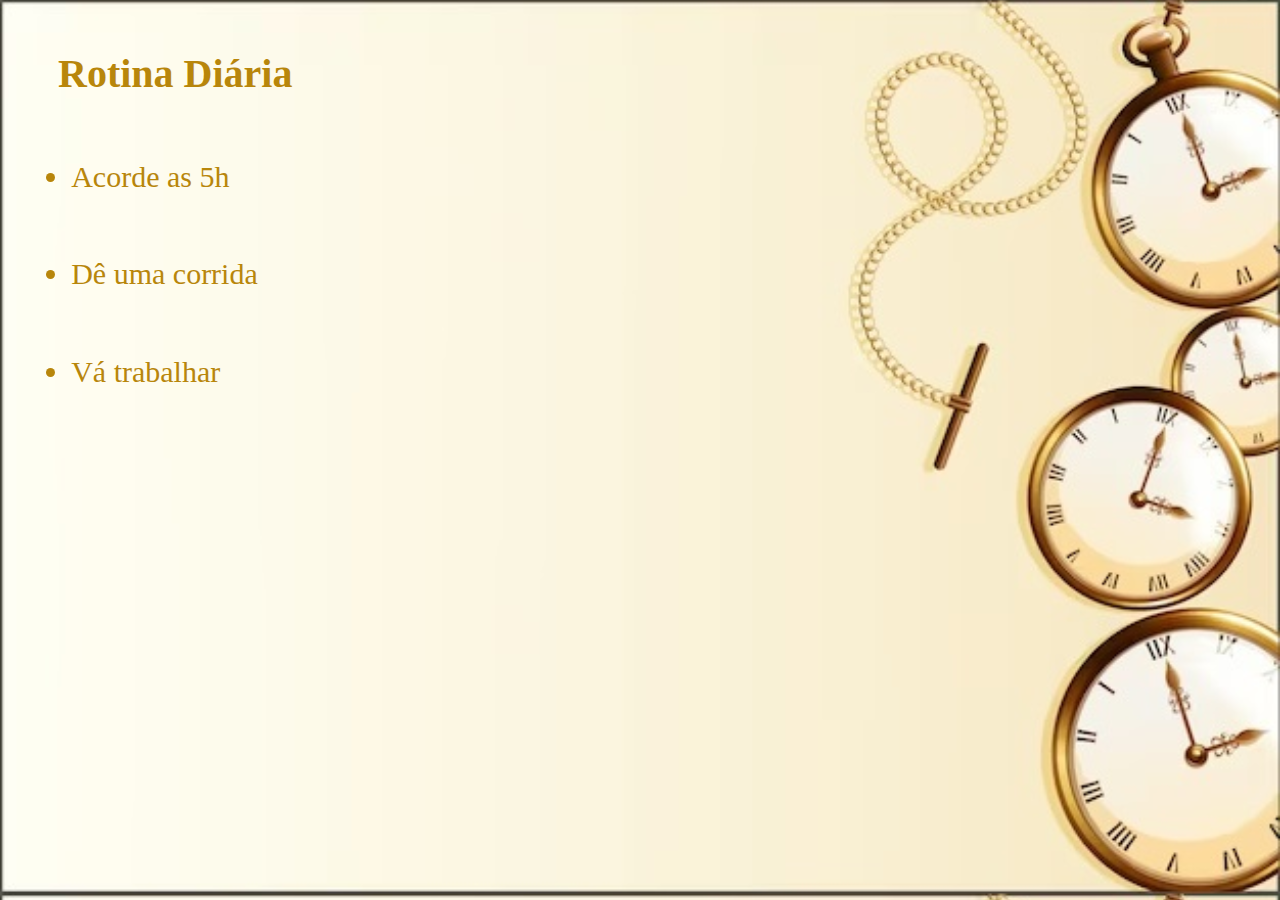
<file: HTML/Index.HTML>
<!DOCTYPE html>
<html lang="en">
<head>
    <meta charset="UTF-8">
    <meta name="viewport" content="width=device-width, initial-scale=1.0">
    <link rel="stylesheet" href="index.css">
    <title>Aula 02 - Professor Fabricio </title>
</head>
<body>
    <h1>Rotina Diária</h1>
    <li> Acorde as 5h</li>
    <p></p>
    <li> Dê uma corrida</li>
    <p></p>
    <li> Vá trabalhar</li>
    
</body>
</html>
</file>
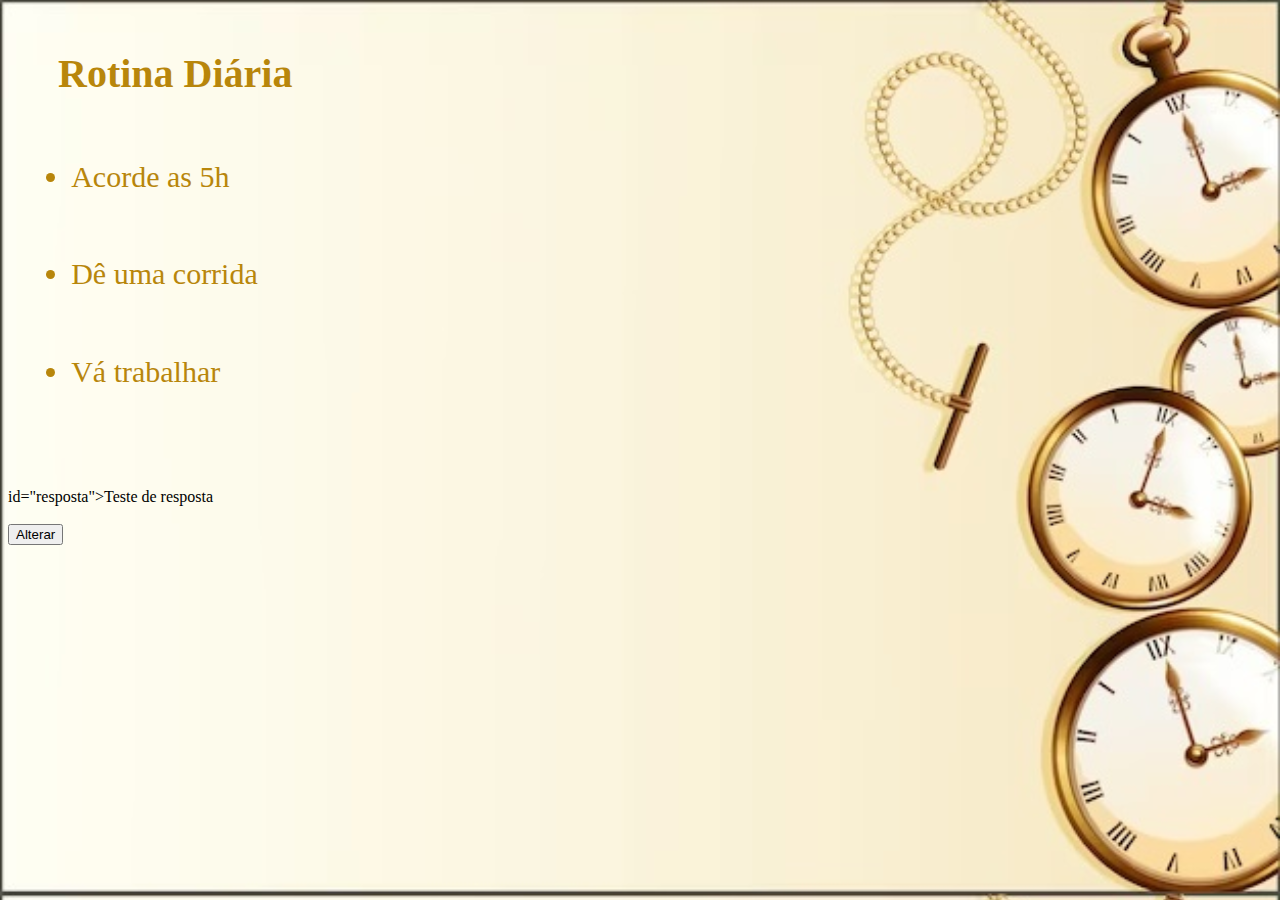
<file: HTML/Aula 02/Index.HTML>
<!DOCTYPE html>
<html lang="en">
<head>
    <script>scr = "main.js"</script>
    <meta charset="UTF-8">
    <meta name="viewport" content="width=device-width, initial-scale=1.0">
    <link rel="stylesheet" href="index.css">
    <title>Aula 02 - Professor Fabricio </title>
</head>
<body>
    <h1>Rotina Diária</h1>
    <p></p>
    <li> Acorde as 5h</li>
    <p></p>
    <li> Dê uma corrida</li>
    <p></p>
    <li> Vá trabalhar</li>
    <br>
    <br>
    <div> id="resposta">Teste de resposta</div>
    <br>
    <button id= "Alterar" onclick="textojava()">Alterar</button>
    <br>
    
</body>
</html>
</file>
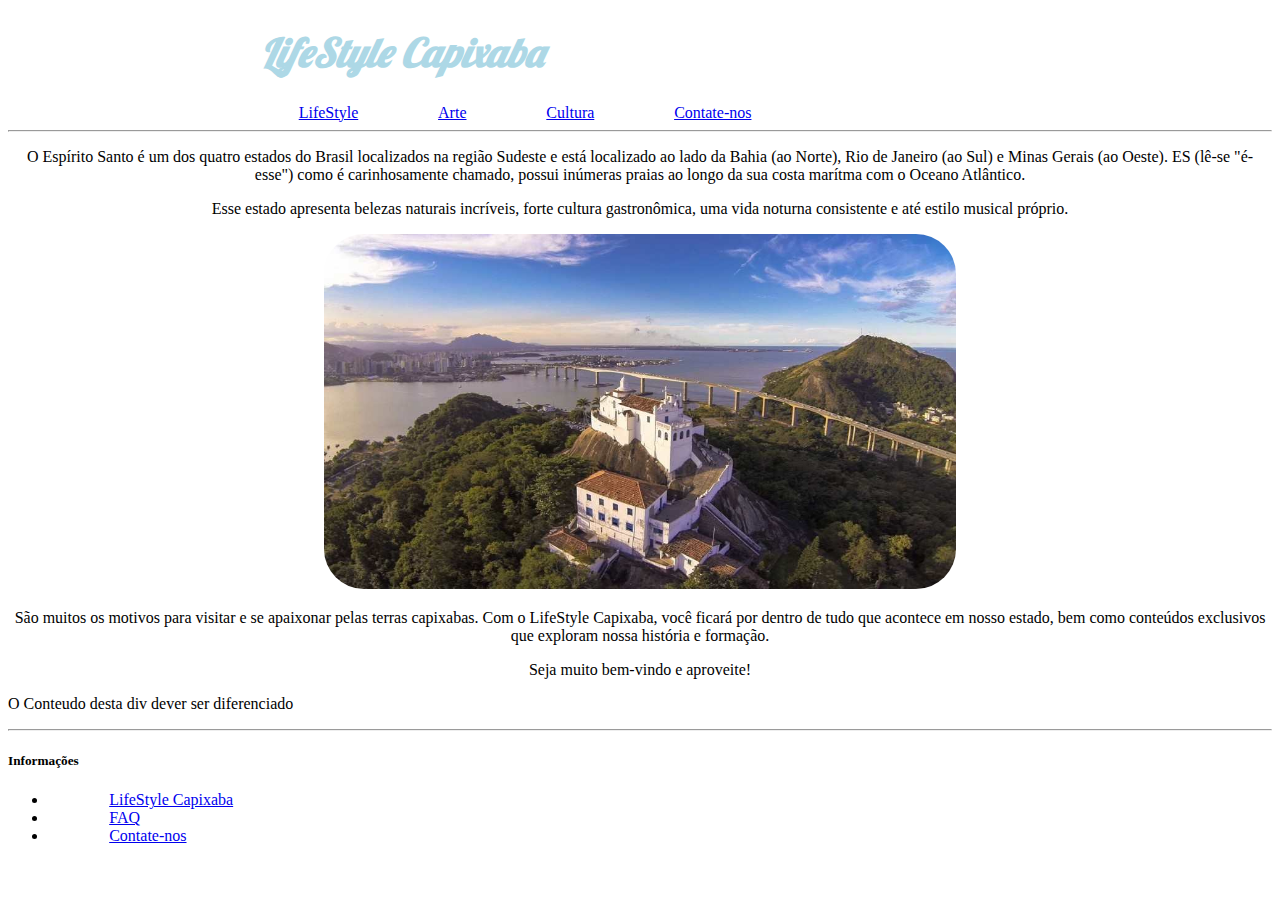
<file: HTML/Aula 03/index.html>
<!DOCTYPE html>
<html>
  <head>
    <meta charset="utf-8">

    <!--Link para Folha de Estilo CSS-->
    <link rel="stylesheet" href="index.css">
    <!--<link href="https://fonts.googleapis.com/css2?family=Lobster&display=swap" rel="stylesheet"> -->
    <link href="https://fonts.googleapis.com/css2?family=Lobster&display=swap" rel="stylesheet">
    <!--<link rel="stylesheet" href="https://fonts.googleapis.com/css?family=Lobster">-->
    <title>LifeStyle Capixaba</title>
  </head>

  <body>
    <header>
      <div class="header-conteiner">
        <div class="header-conteudo">
          <h1>LifeStyle <span class="capixaba">Capixaba</span></h1>
          <nav>
            <a href="./index.html">LifeStyle</a>
            <a href="#">Arte</a>
            <a href="#">Cultura</a>
            <a href="./index_contact.html">Contate-nos</a>
          </nav>
        </div>
      </div>
      <hr>
    </header>

    <main>
      <div class="main-conteiner">
        <div class="main-conteudo">
          <p> O Espírito Santo é um dos quatro estados do Brasil localizados na região Sudeste e está localizado ao lado da Bahia (ao Norte), Rio de Janeiro (ao Sul) e Minas Gerais (ao Oeste). ES (lê-se "é-esse") como é carinhosamente chamado, possui inúmeras praias ao longo da sua costa marítma com o Oceano Atlântico. </p>

          <p>Esse estado apresenta belezas naturais incríveis, forte cultura gastronômica, uma vida noturna consistente e até estilo musical próprio.</p>

          <img id="imagem-convento" src="convento_da_penha.jpg">

          <p>São muitos os motivos para visitar e se apaixonar pelas terras capixabas. Com o LifeStyle Capixaba, você ficará por dentro de tudo que acontece em nosso estado, bem como conteúdos exclusivos que exploram nossa história e formação.</p>

          <p>Seja muito bem-vindo e aproveite!</p>

        </div>

        <div>
          <p> O Conteudo desta div dever ser diferenciado</p>

        </div>
      </div>
      <hr>
    </main>

    <footer>
      <div class="footer-principal">
        <div class="footer-conteudo">
          <h5>Informações</h5>
          <ul>
            <li><a href="#">LifeStyle Capixaba</a></li>
            <li><a href="#">FAQ</a></li>
            <li><a href="#">Contate-nos</a></li>
          </ul>
        </div>
      </div>
    </footer>
  </body>
</html>
</file>
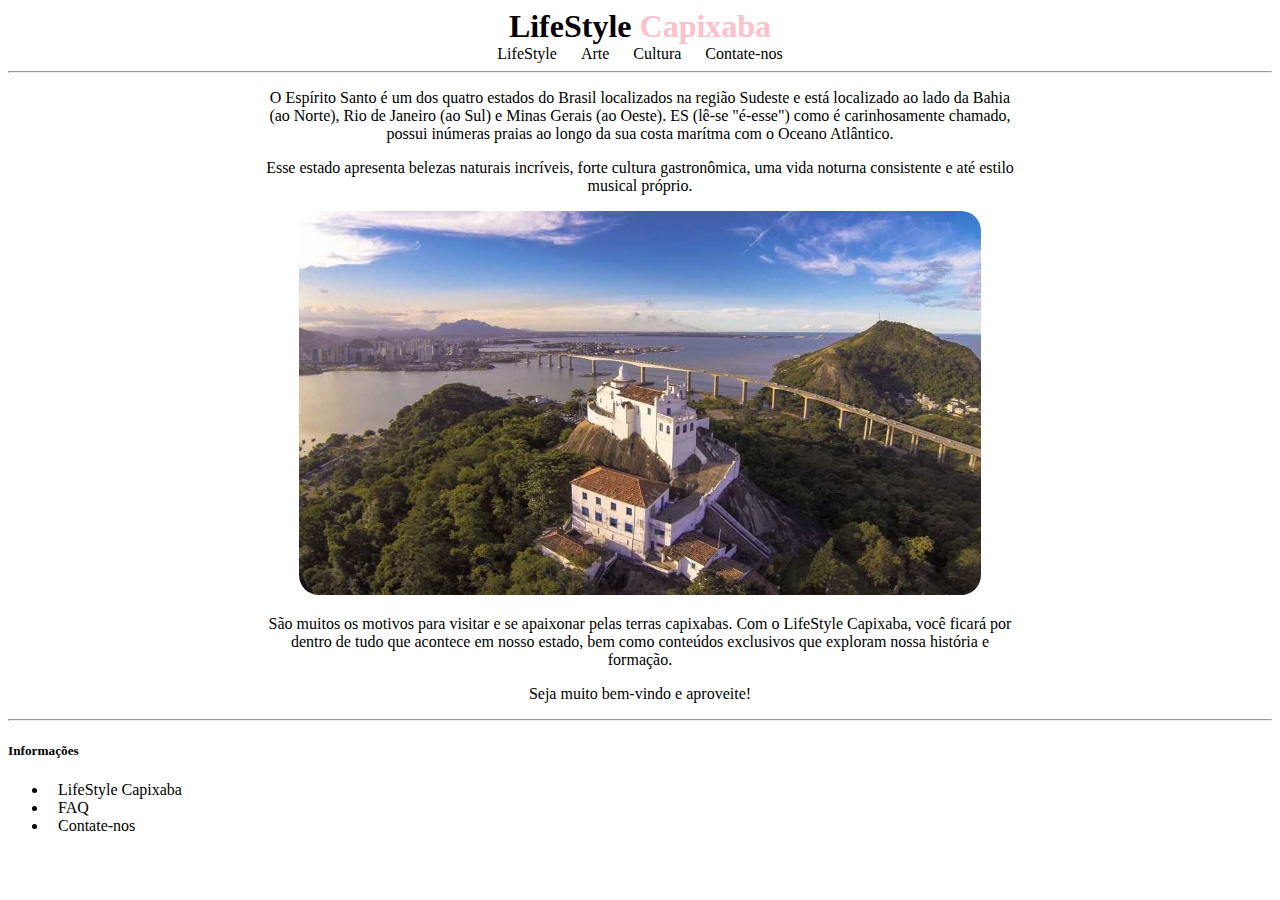
<file: HTML/PSW - Aula 4 e 5/index.html>
<!DOCTYPE html>
<html>
  <head>
    <meta charset="utf-8">

    <!--Link para Folha de Estilo CSS-->
    <link rel="stylesheet" href="index.css">
    <!-- -->
    <link rel="stylesheet" href="https://fonts.googleapis.com/css?family=Lobster">
    <title>LifeStyle Capixaba</title>
  </head>

  <body>
    <header>
      <div class="header-conteiner">
        <div class="header-conteudo">
          <h1>LifeStyle <span class="capixaba">Capixaba</span></h1>
          <nav>
            <a href="./index.html">LifeStyle</a>
            <a href="#">Arte</a>
            <a href="#">Cultura</a>
            <a href="./index_contact.html">Contate-nos</a>
          </nav>
        </div>
      </div>
      <hr>
    </header>

    <main>
      <div class="main-conteiner">
        <div class="main-conteudo">
          <p> O Espírito Santo é um dos quatro estados do Brasil localizados na região Sudeste e está localizado ao lado da Bahia (ao Norte), Rio de Janeiro (ao Sul) e Minas Gerais (ao Oeste). ES (lê-se "é-esse") como é carinhosamente chamado, possui inúmeras praias ao longo da sua costa marítma com o Oceano Atlântico. </p>

          <p>Esse estado apresenta belezas naturais incríveis, forte cultura gastronômica, uma vida noturna consistente e até estilo musical próprio.</p>

          <img id="imagem-convento" src="convento_da_penha.jpg">

          <p>São muitos os motivos para visitar e se apaixonar pelas terras capixabas. Com o LifeStyle Capixaba, você ficará por dentro de tudo que acontece em nosso estado, bem como conteúdos exclusivos que exploram nossa história e formação.</p>

          <p>Seja muito bem-vindo e aproveite!</p>

        </div>
      </div>
      <hr>
    </main>

    <footer>
      <div class="footer-principal">
        <div class="footer-conteudo">
          <h5>Informações</h5>
          <ul>
            <li><a href="#">LifeStyle Capixaba</a></li>
            <li><a href="#">FAQ</a></li>
            <li><a href="#">Contate-nos</a></li>
          </ul>
        </div>
      </div>
    </footer>
  </body>
</html>
</file>
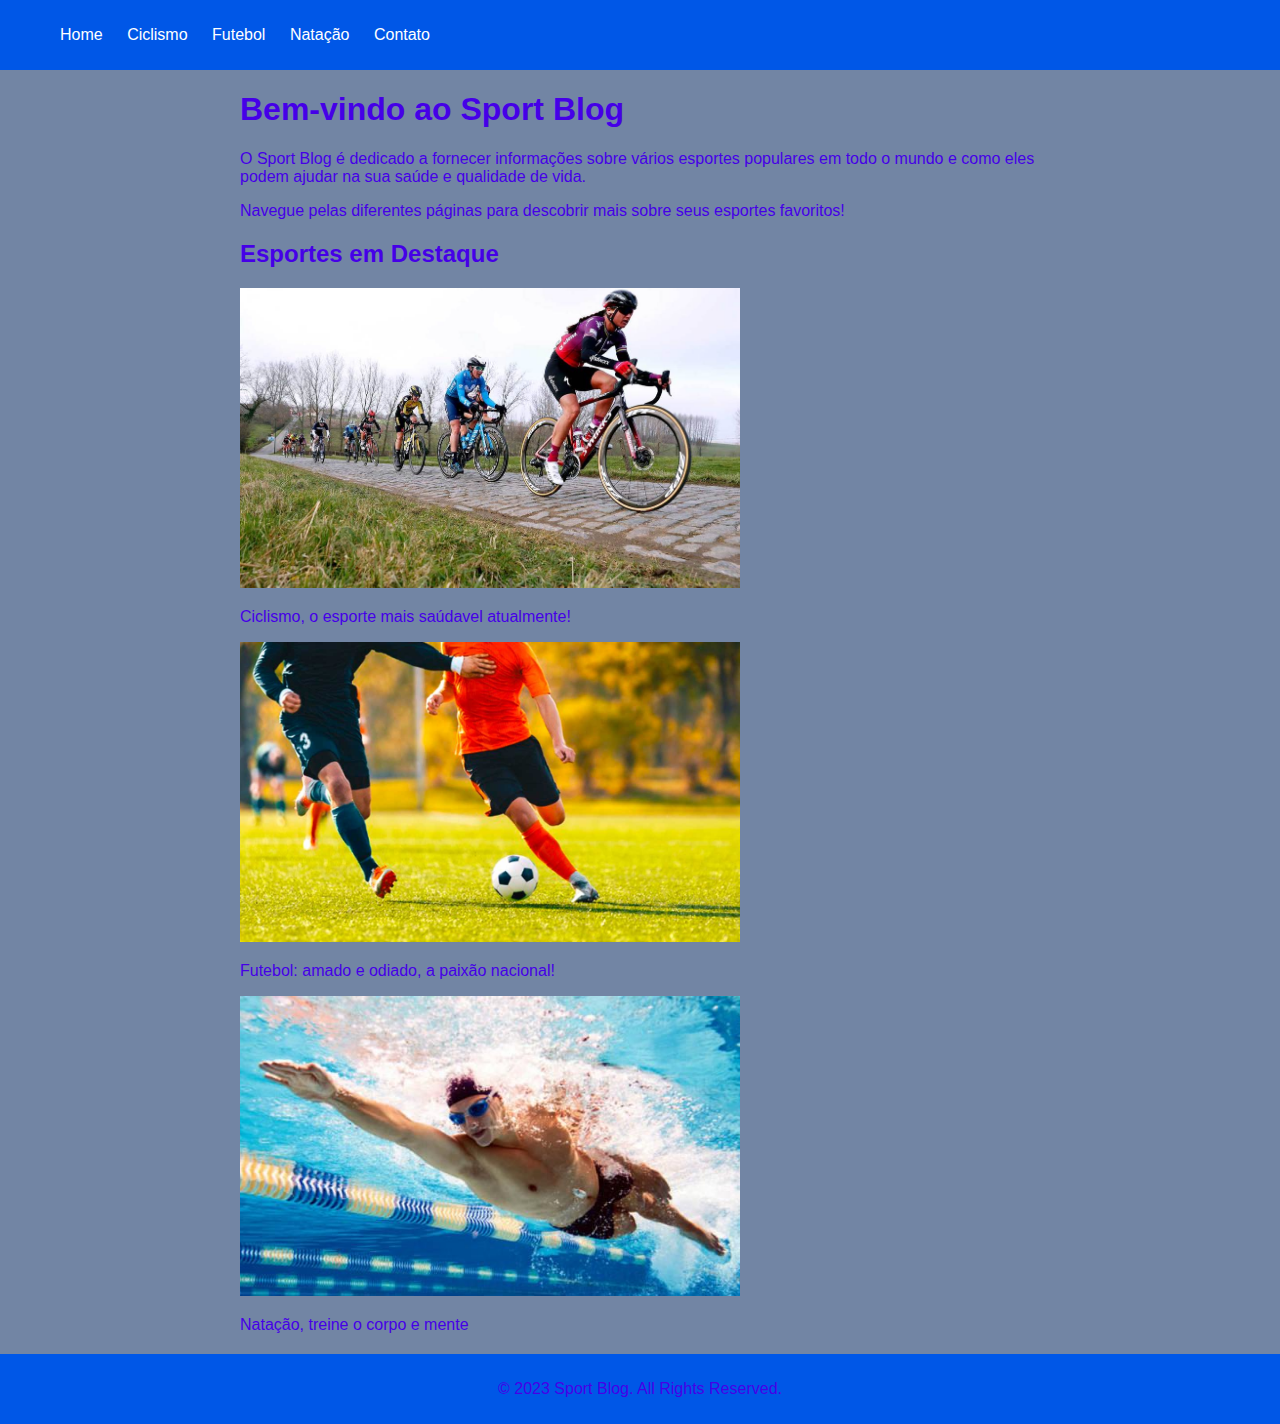
<file: HTML/Trabalho/Index.HTML>
<!DOCTYPE html>
<html lang="pt-br">

<head>
    <meta charset="UTF-8">
    <meta name="viewport" content="width=device-width, initial-scale=1.0">
    <title>Sport Blog</title>
    <link rel="stylesheet" href="index.css">
</head>

<body>
    <header>
        <nav>
            <ul>
                <li><a href="index.html">Home</a></li>
                <li><a href="page1.html">Ciclismo</a></li>
                <li><a href="page2.html">Futebol</a></li>
                <li><a href="page3.html">Natação</a></li>
                <li><a href="contato.html">Contato</a></li>
            </ul>
        </nav>
    </header>

    <main>
        <h1>Bem-vindo ao Sport Blog</h1>
        <p>O Sport Blog é dedicado a fornecer informações sobre vários esportes populares em todo o mundo e como eles podem ajudar na sua saúde e qualidade de vida.</p>
        <p>Navegue pelas diferentes páginas para descobrir mais sobre seus esportes favoritos!</p>
        <h2>Esportes em Destaque</h2>
        <div>
            <a href="page1.html">
                <img src="ciclismo.jpg" alt="Ciclismo">
            </a>
            <p>Ciclismo, o esporte mais saúdavel atualmente!</p>
        </div>

        <div>
            <a href="page2.html">
                <img src="futebol.jpg" alt="Futebol">
            </a>
            <p>Futebol: amado e odiado, a paixão nacional!</p>
        </div>

        <div>
            <a href="page3.html">
                <img src="natacao.jpg" alt="Natação">
            </a>
            <p>Natação, treine o corpo e mente</p>
        </div>
    </main>

    <footer>
        <p>© 2023 Sport Blog. All Rights Reserved.</p>
    </footer>
</body>

</html>
</file>
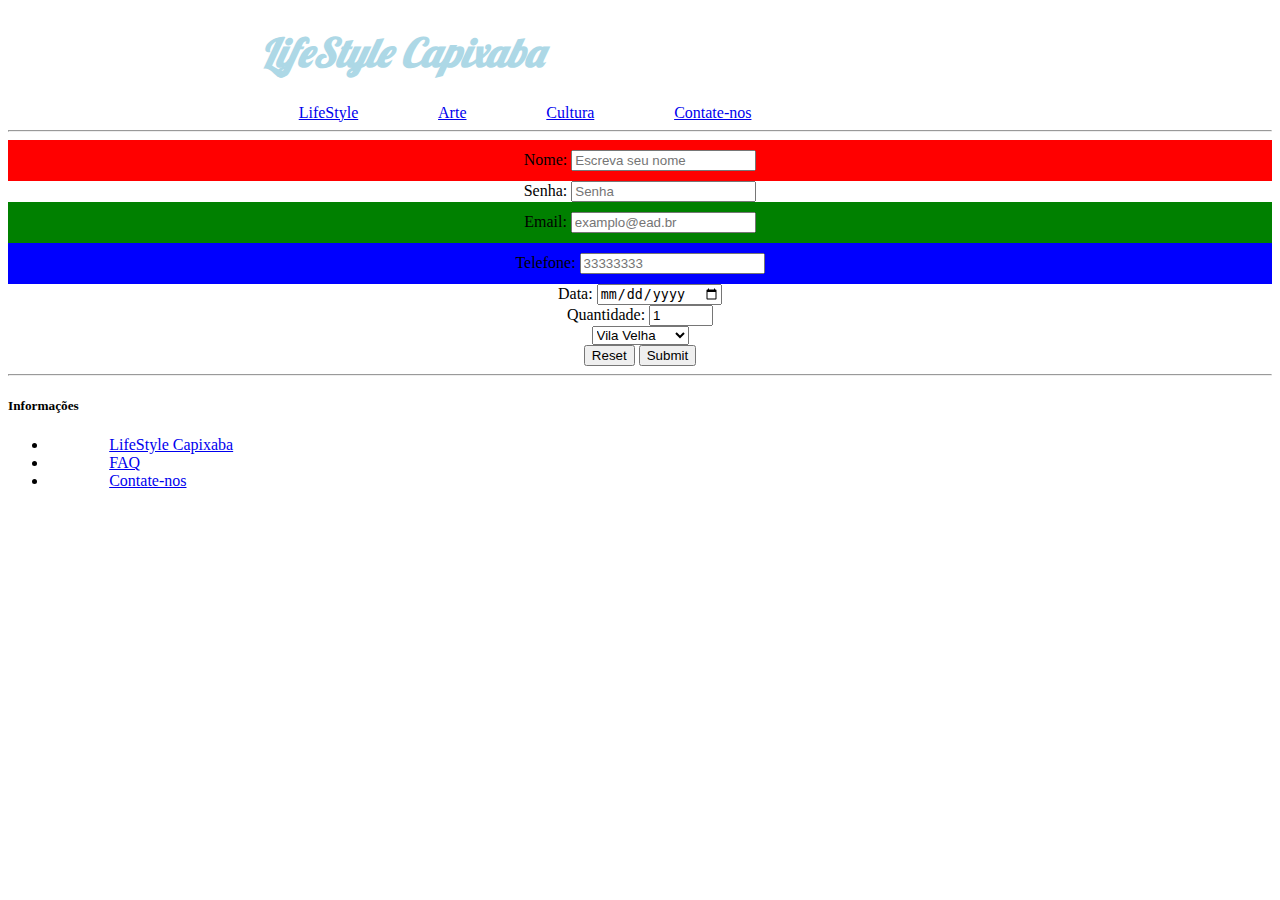
<file: HTML/Aula 03/index_contact.html>
<!DOCTYPE html>
<html>
  <head>
    <meta charset="utf-8">

    <!--Link para Folha de Estilo CSS-->
    <link rel="stylesheet" href="index.css">

    <!--<link rel="stylesheet" href="https://fonts.googleapis.com/css?family=Lobster"> -->
    <title>LifeStyle Capixaba</title>
  </head>

  <body>
    <header>
      <div class="header-conteiner">
        <div class="header-conteudo">
          <h1>LifeStyle <span class="capixaba">Capixaba</span></h1>
          <nav>
            <a href="./index.html">LifeStyle</a>
            <a href="#">Arte</a>
            <a href="#">Cultura</a>
            <a href="./index_contact.html">Contate-nos</a>
          </nav>
        </div>
      </div>
      <hr>
    </header>

    <main>
      <div class="main-conteiner">
        <div class="main-conteudo">
          <form action="script.php" method="get">
            <div class="qta3">
              <label for="Nome">Nome:</label>
              <input type="text" name="Nome" placeholder="Escreva seu nome">
            </div>
            <div >
              <label for="Passwords">Senha:</label>
              <input type="password" name="password" placeholder="Senha" required>
            </div>
            <div class="qta2">
              <label for="email">Email:</label>
              <input type="email" name="email" placeholder="examplo@ead.br">
            </div>
            <div class="qta1">
              <label for="telefone">Telefone:</label>
              <input type="tel" name="telefone" placeholder="33333333">
            </div>
            <div >
              <label for="date">Data:</label>
              <input type="date" name="date">
            </div>
            <div >
              <label for="number">Quantidade:</label>
              <input type="number" name="number" min="0" max="100" value="1">
            </div>
            <div >
              <select name="cidade">
                <option value="">Vila Velha</option>
                <option value="">Vitoria</option>
                <option value="">Serra</option>
                <option value="">Muniz Freire</option>
                <option value="">Venda Nova</option>
                <option value="">Ibatiba</option>
              </select>
            </div>

            <div >
              <input type="reset">
              <input type="submit">
            </div>
          </form>

        </div>
      </div>
      <hr>
    </main>

    <footer>
      <div class="footer-principal">
        <div class="footer-conteudo">
          <h5>Informações</h5>
          <ul>
            <li><a href="#">LifeStyle Capixaba</a></li>
            <li><a href="#">FAQ</a></li>
            <li><a href="#">Contate-nos</a></li>
          </ul>
        </div>
      </div>
    </footer>
  </body>
</html>
</file>
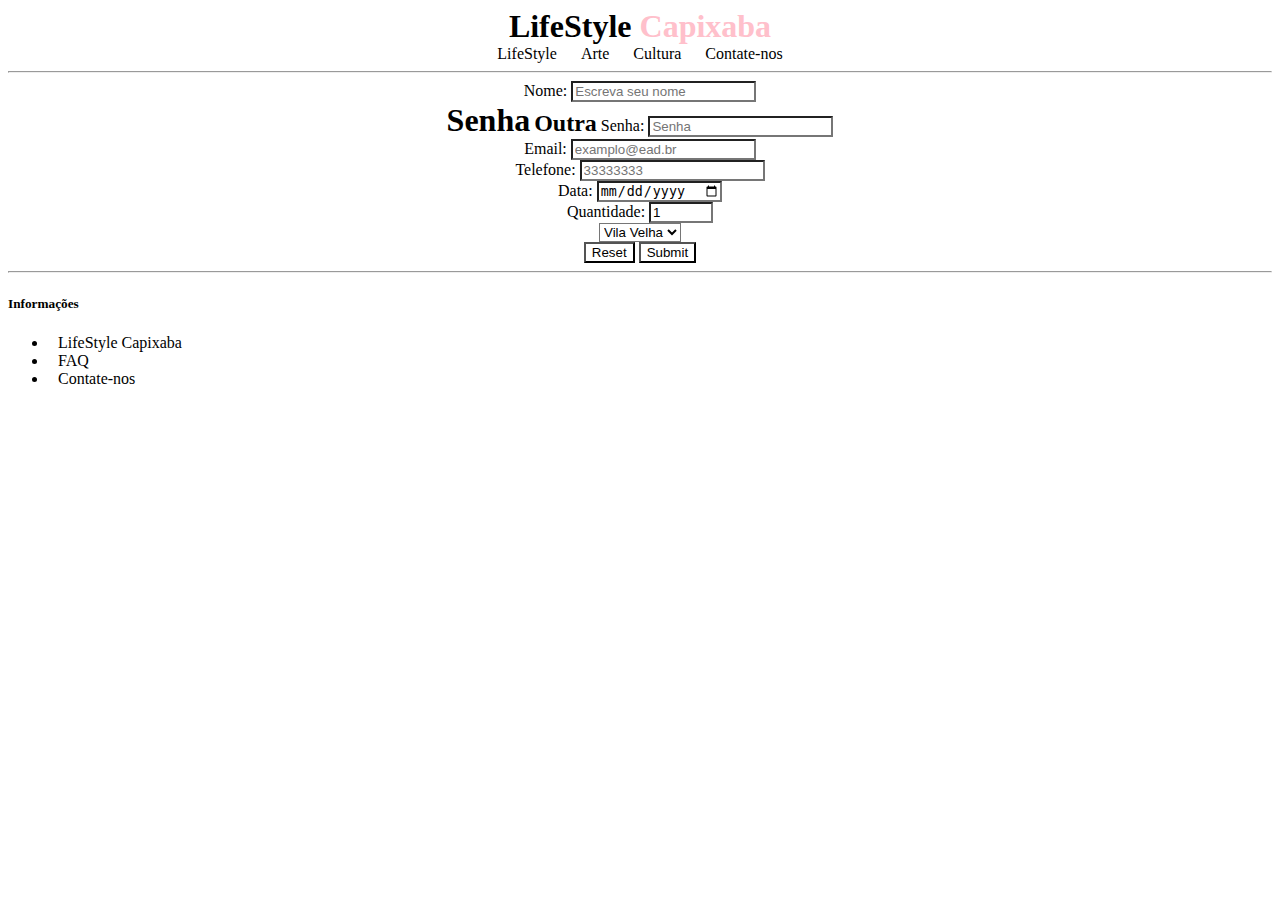
<file: HTML/PSW - Aula 4 e 5/index_contact.html>
<!DOCTYPE html>
<html>
  <head>
    <meta charset="utf-8">

    <!--Link para Folha de Estilo CSS-->
    <link rel="stylesheet" href="index.css">
    <!--Link para fontes do google -->
    <link rel="stylesheet" href="https://fonts.googleapis.com/css?family=Lobster">
    <title>LifeStyle Capixaba</title>
  </head>

  <body>
    <header>
      <div class="header-conteiner">
        <div class="header-conteudo">
          <h1>LifeStyle <span class="capixaba">Capixaba</span></h1>
          <nav>
            <a href="./index.html">LifeStyle</a>
            <a href="#">Arte</a>
            <a href="#">Cultura</a>
            <a href="./index_contact.html">Contate-nos</a>
          </nav>
        </div>
      </div>
      <hr>
    </header>

    <main>
      <div class="main-conteiner">
        <div class="main-conteudo">
          <form action="script.php" method="get">
            <div >
              <label for="Nome">Nome:</label>
              <input type="text" name="Nome" placeholder="Escreva seu nome">
            </div>
            <div >
              <h1>Senha</h1> 
              <h2>Outra</h2>
              <label for="Passwords">Senha:</label>
              <input type="password" name="password" placeholder="Senha" required>
            </div>
            <div >
              <label for="email">Email:</label>
              <input type="email" name="email" placeholder="examplo@ead.br">
            </div>
            <div >
              <label for="telefone">Telefone:</label>
              <input type="tel" name="telefone" placeholder="33333333">
            </div>
            <div >
              <label for="date">Data:</label>
              <input type="date" name="date">
            </div>
            <div >
              <label for="number">Quantidade:</label>
              <input type="number" name="number" min="0" max="100" value="1">
            </div>
            <div >
              <select name="cidade">
                <option value="">Vila Velha</option>
                <option value="">Vitoria</option>
                <option value="">Serra</option>
              </select>
            </div>

            <div >
              <input type="reset">
              <input type="submit">
            </div>
          </form>

        </div>
      </div>
      <hr>
    </main>

    <footer>
      <div class="footer-principal">
        <div class="footer-conteudo">
          <h5>Informações</h5>
          <ul>
            <li><a href="#">LifeStyle Capixaba</a></li>
            <li><a href="#">FAQ</a></li>
            <li><a href="#">Contate-nos</a></li>
          </ul>
        </div>
      </div>
    </footer>
  </body>
</html>
</file>
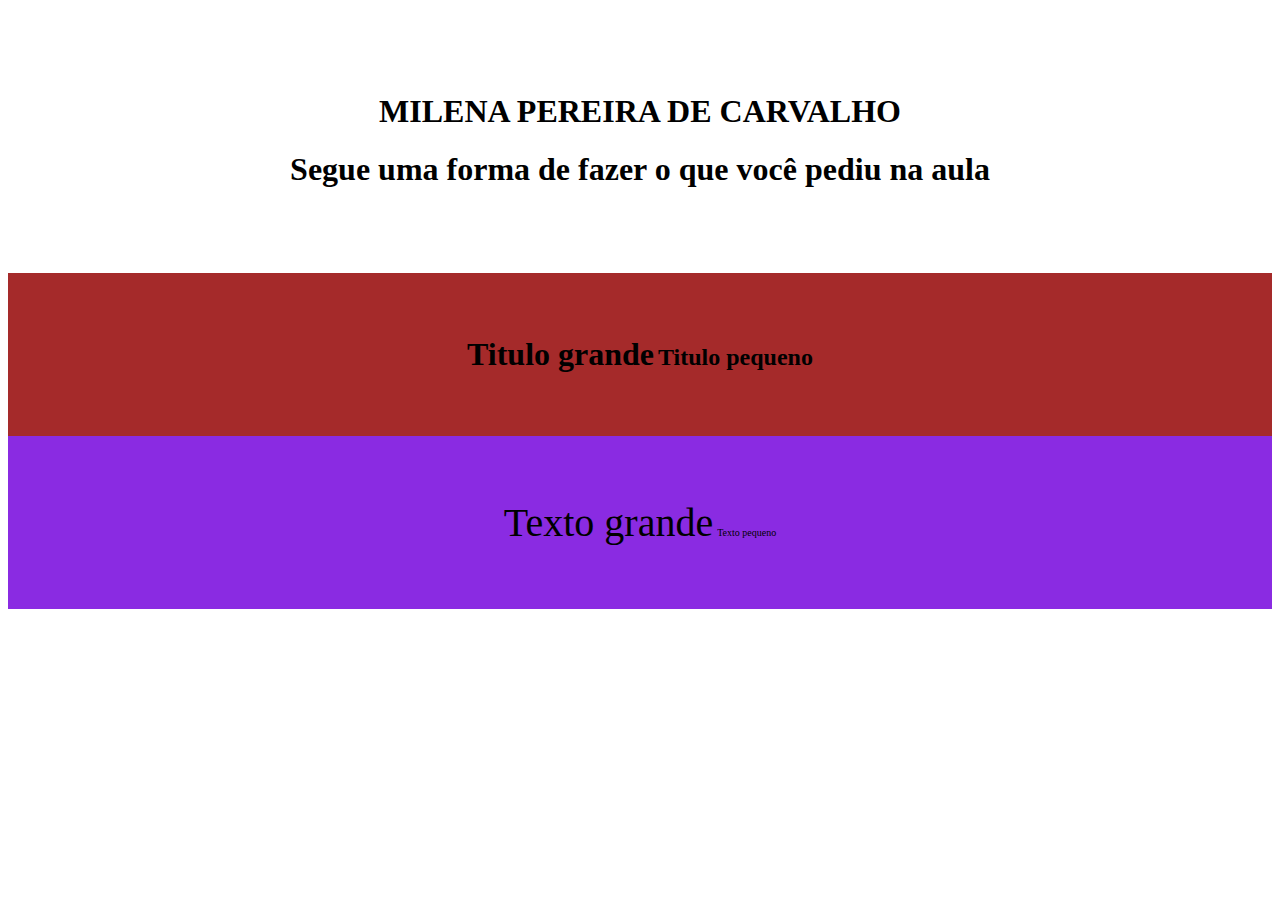
<file: HTML/PSW - Aula 4 e 5/TamanhoTexto.html>
<!DOCTYPE html>
<html lang="en">

<head>
    <meta charset="UTF-8">
    <meta name="viewport" content="width=H, initial-scale=1.0">
    <title>Document</title>
    <style>
        .TituloGrande {
            display: inline;
        }

        .TituloPequeno {
            display: inline;
        }
        .DivCenter{
            padding: 5%;
            text-align: center;

            background-color: brown;
        }

        .TituloGrande2 {
            display: inline;
            font-size: 40px;
        }

        .TituloPequeno2 {
            font-size: 10px;
            display: inline;
        }
        .DivCenter{
            padding: 5%;
            text-align: center;
            background-color: brown;
        }

        .DivCenter2{
            padding: 5%;
            text-align: center;
            background-color:blueviolet;
        }

        .DivCenter3{
            padding: 5%;
            text-align: center;
           
        }

    </style>
</head>

<body>

    <div class="DivCenter3">
        <h1>MILENA PEREIRA DE CARVALHO </h1>
        <h1> Segue uma forma de fazer o que você pediu na aula</h1>
    </div>
   


    <div class="DivCenter">
        
        <h1 class="TituloGrande">Titulo grande</h1>
        <h2 class="TituloPequeno">Titulo pequeno</h2>
    </div>
    <div class="DivCenter2">
        

        <p class="TituloGrande2">Texto grande</p>
        <p class="TituloPequeno2">Texto pequeno</p>
    </div>

</body>

</html>
</file>
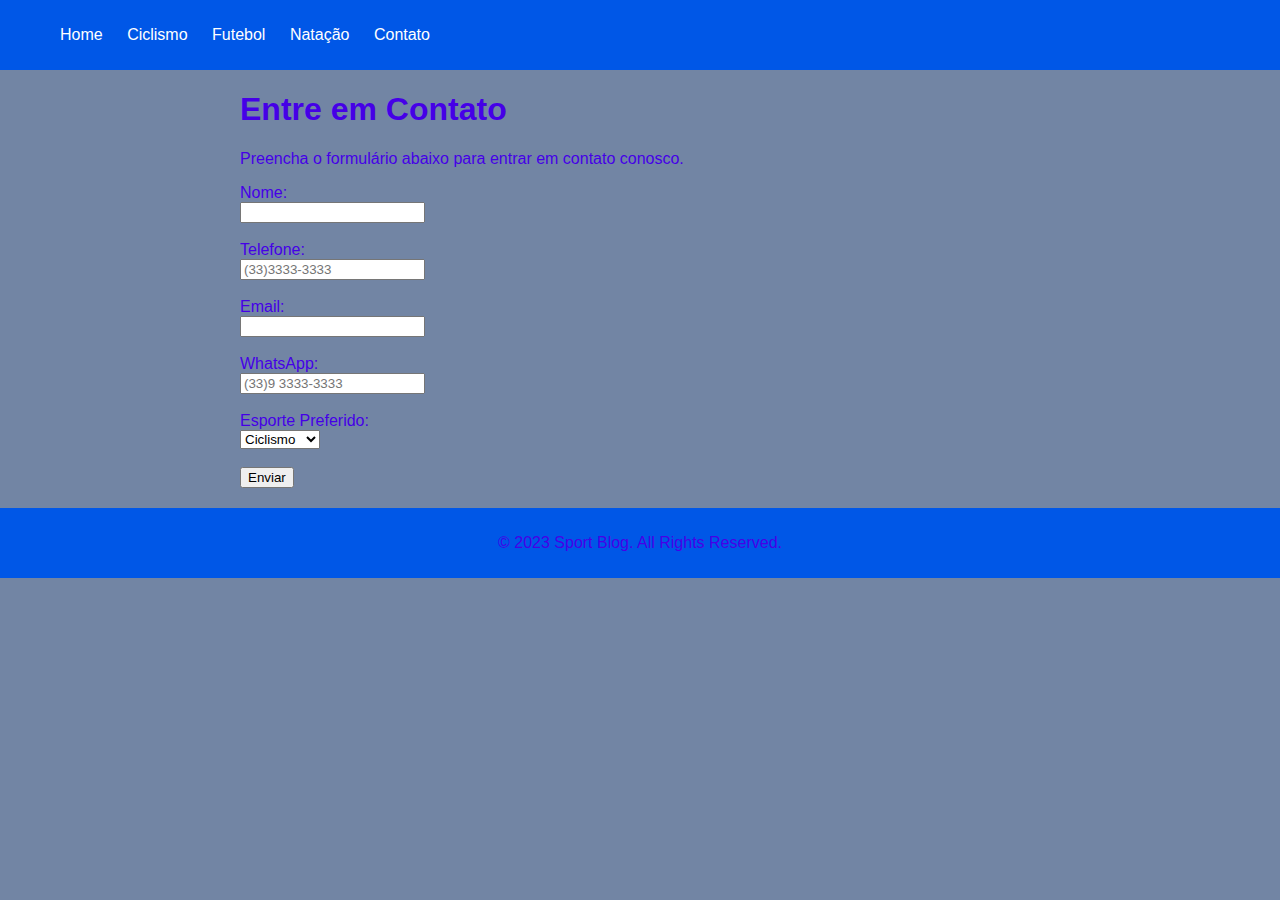
<file: HTML/Trabalho/contato.HTML>
<!DOCTYPE html>
<html lang="pt-br">

<head>
    <meta charset="UTF-8">
    <meta name="viewport" content="width=device-width, initial-scale=1.0">
    <title>Contatos - Blog de Esportes</title>
    <link rel="stylesheet" href="index.css">
</head>

<body>
    <header>
        <nav>
            <ul>
                <li><a href="index.html">Home</a></li>
                <li><a href="page1.html">Ciclismo</a></li>
                <li><a href="page2.html">Futebol</a></li>
                <li><a href="page3.html">Natação</a></li>
                <li><a href="contato.html">Contato</a></li>
            </ul>
        </nav>
    </header>

    <main>
        <h1>Entre em Contato</h1>
        <p>Preencha o formulário abaixo para entrar em contato conosco.</p>

        <form action="#" method="post">
            <label for="nome">Nome:</label><br>
            <input type="text" id="nome" name="nome"><br><br>

            <label for="telefone">Telefone:</label><br>
            <input type="tel" name="telefone" placeholder="(33)3333-3333"><br><br>

            <label for="email">Email:</label><br>
            <input type="email" id="email" name="email"><br><br>

            <label for="whatsapp">WhatsApp:</label><br>
            <input type="tel" name="whatsapp" placeholder="(33)9 3333-3333"><br><br>

            <label for="esporte-preferido">Esporte Preferido:</label><br>
            <select id="esporte-preferido" name="esporte-preferido">
                <option value="Ciclismo">Ciclismo</option>
                <option value="Futebol">Futebol</option>
                <option value="Natação">Natação</option>
                <option value="Basquete">Basquete</option>
                <option value="Tênis">Tênis</option>
                <option value="Vôlei">Vôlei</option>
                <option value="Alpinismo">Alpinismo</option>
                <option value="Outros">Outros</option>
            </select><br><br>

            <input type="submit" value="Enviar">
        </form>
    </main>

    <footer>
        <p>© 2023 Sport Blog. All Rights Reserved.</p>
    </footer>
</body>

</html>
</file>
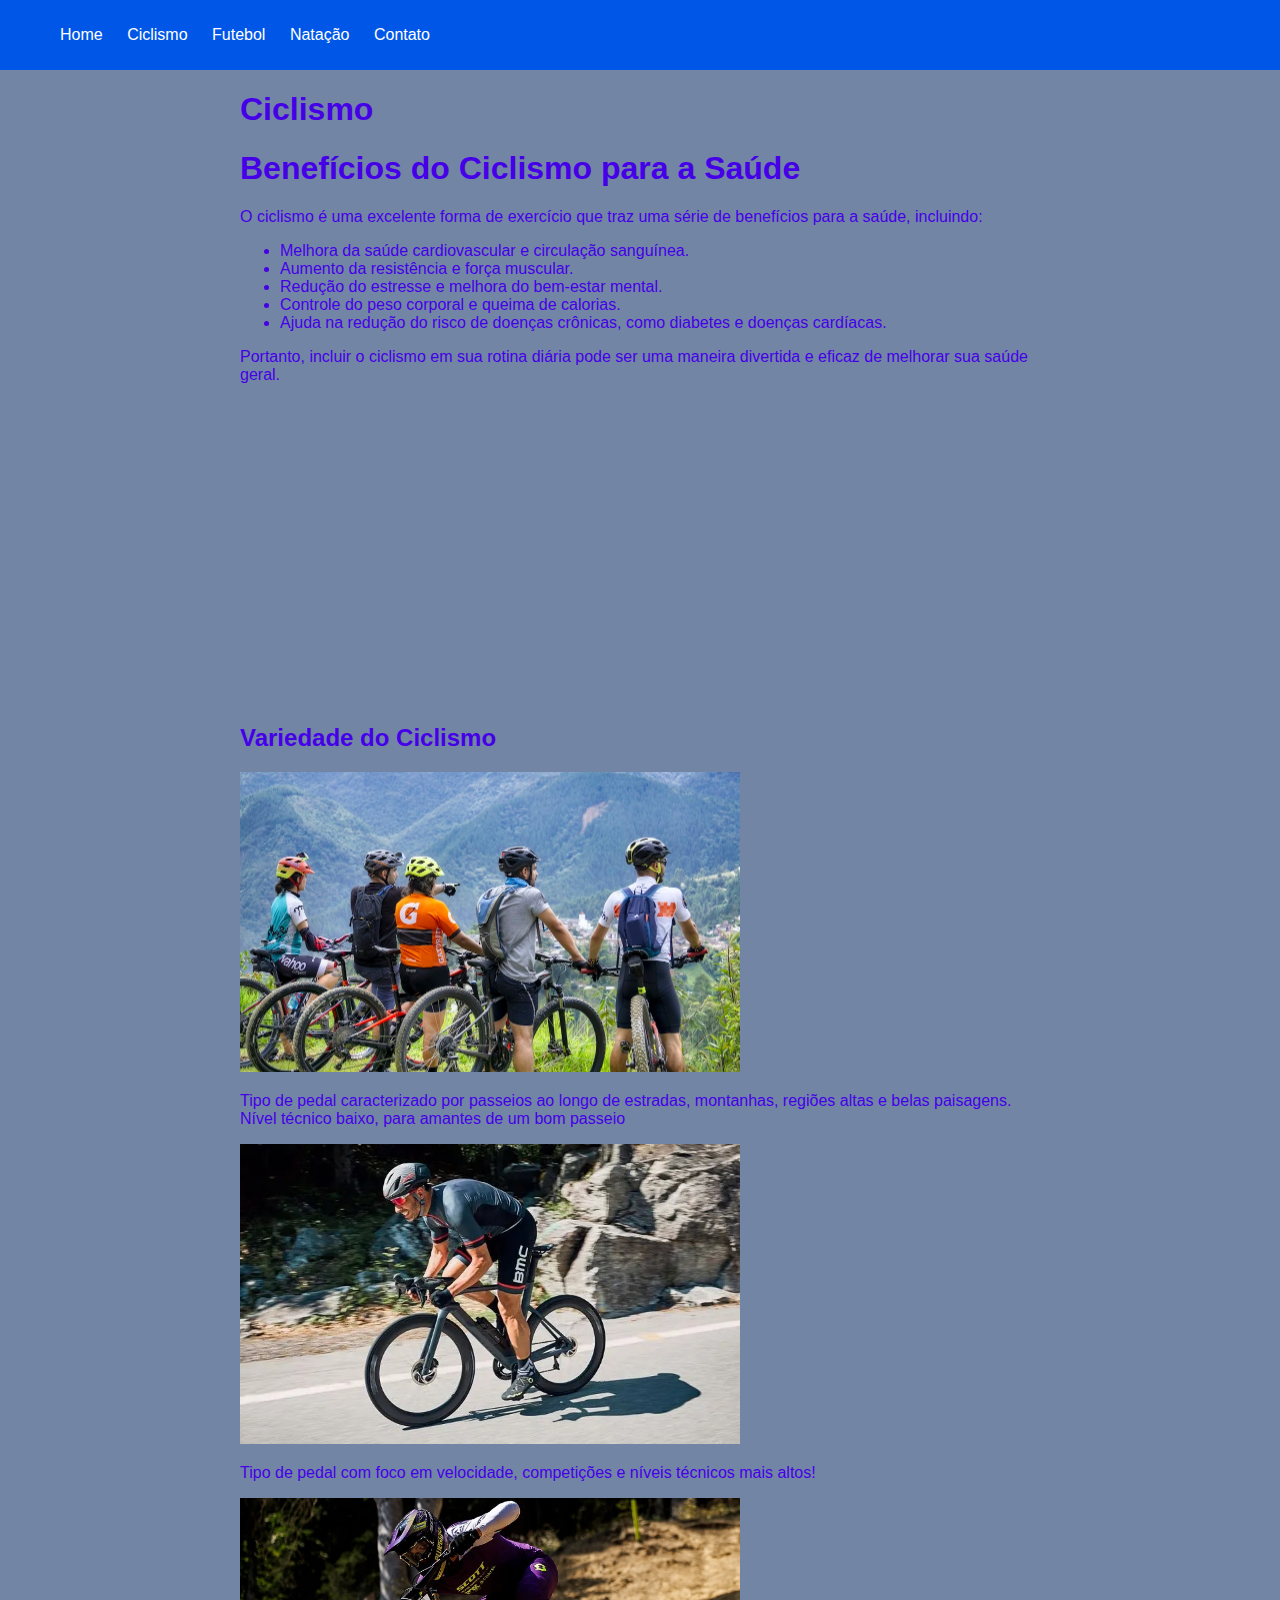
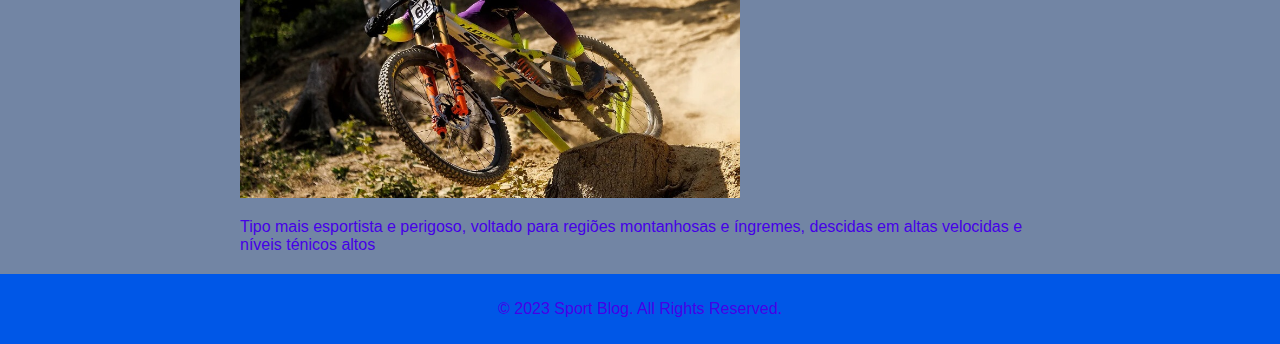
<file: HTML/Trabalho/page1.HTML>
<!DOCTYPE html>
<html lang="pt-br">

<head>
    <meta charset="UTF-8">
    <meta name="viewport" content="width=device-width, initial-scale=1.0">
    <title>Ciclismo</title>
    <link rel="stylesheet" href="index.css">
</head>

<body>
    <header>
        <nav>
            <ul>
                <li><a href="index.html">Home</a></li>
                <li><a href="page1.html">Ciclismo</a></li>
                <li><a href="page2.html">Futebol</a></li>
                <li><a href="page3.html">Natação</a></li>
                <li><a href="contato.html">Contato</a></li>
            </ul>
        </nav>
    </header>

    <main>
        <h1>Ciclismo</h1>
        <h1>Benefícios do Ciclismo para a Saúde</h1>
        <p>O ciclismo é uma excelente forma de exercício que traz uma série de benefícios para a saúde, incluindo:</p>
        <ul>
        <li>Melhora da saúde cardiovascular e circulação sanguínea.</li>
        <li>Aumento da resistência e força muscular.</li>
        <li>Redução do estresse e melhora do bem-estar mental.</li>
        <li>Controle do peso corporal e queima de calorias.</li>
        <li>Ajuda na redução do risco de doenças crônicas, como diabetes e doenças cardíacas.</li>
    </ul>
    <p>Portanto, incluir o ciclismo em sua rotina diária pode ser uma maneira divertida e eficaz de melhorar sua saúde geral.</p>
    
    <iframe width="500" height="300" src="https://www.youtube.com/embed/3QnMnqDvSvg?si=p89xqwNtzO7eXF2V" title="Benefícios Pedal" frameborder="0" allow="accelerometer; autoplay; clipboard-write; encrypted-media; gyroscope; picture-in-picture; web-share" allowfullscreen></iframe>

        <h2>Variedade do Ciclismo</h2>
        <div>
            <img src="mtb.jpg" alt="Mountain-Bike">
            <p>Tipo de pedal caracterizado por passeios ao longo de estradas, montanhas, regiões altas e belas paisagens. Nível técnico baixo, para amantes de um bom passeio</p>
        </div>

        <div>
            <img src="speed.jpg" alt="Speed">
            <p>Tipo de pedal com foco em velocidade, competições e níveis técnicos mais altos!</p>
        </div>

        <div>
            <img src="DownHill.jpg" alt="DownHill">
            <p>Tipo mais esportista e perigoso, voltado para regiões montanhosas e íngremes, descidas em altas velocidas e níveis ténicos altos </p>
        </div>
    </main>

    <footer>
        <p>© 2023 Sport Blog. All Rights Reserved.</p>
    </footer>
</body>

</html>
</file>
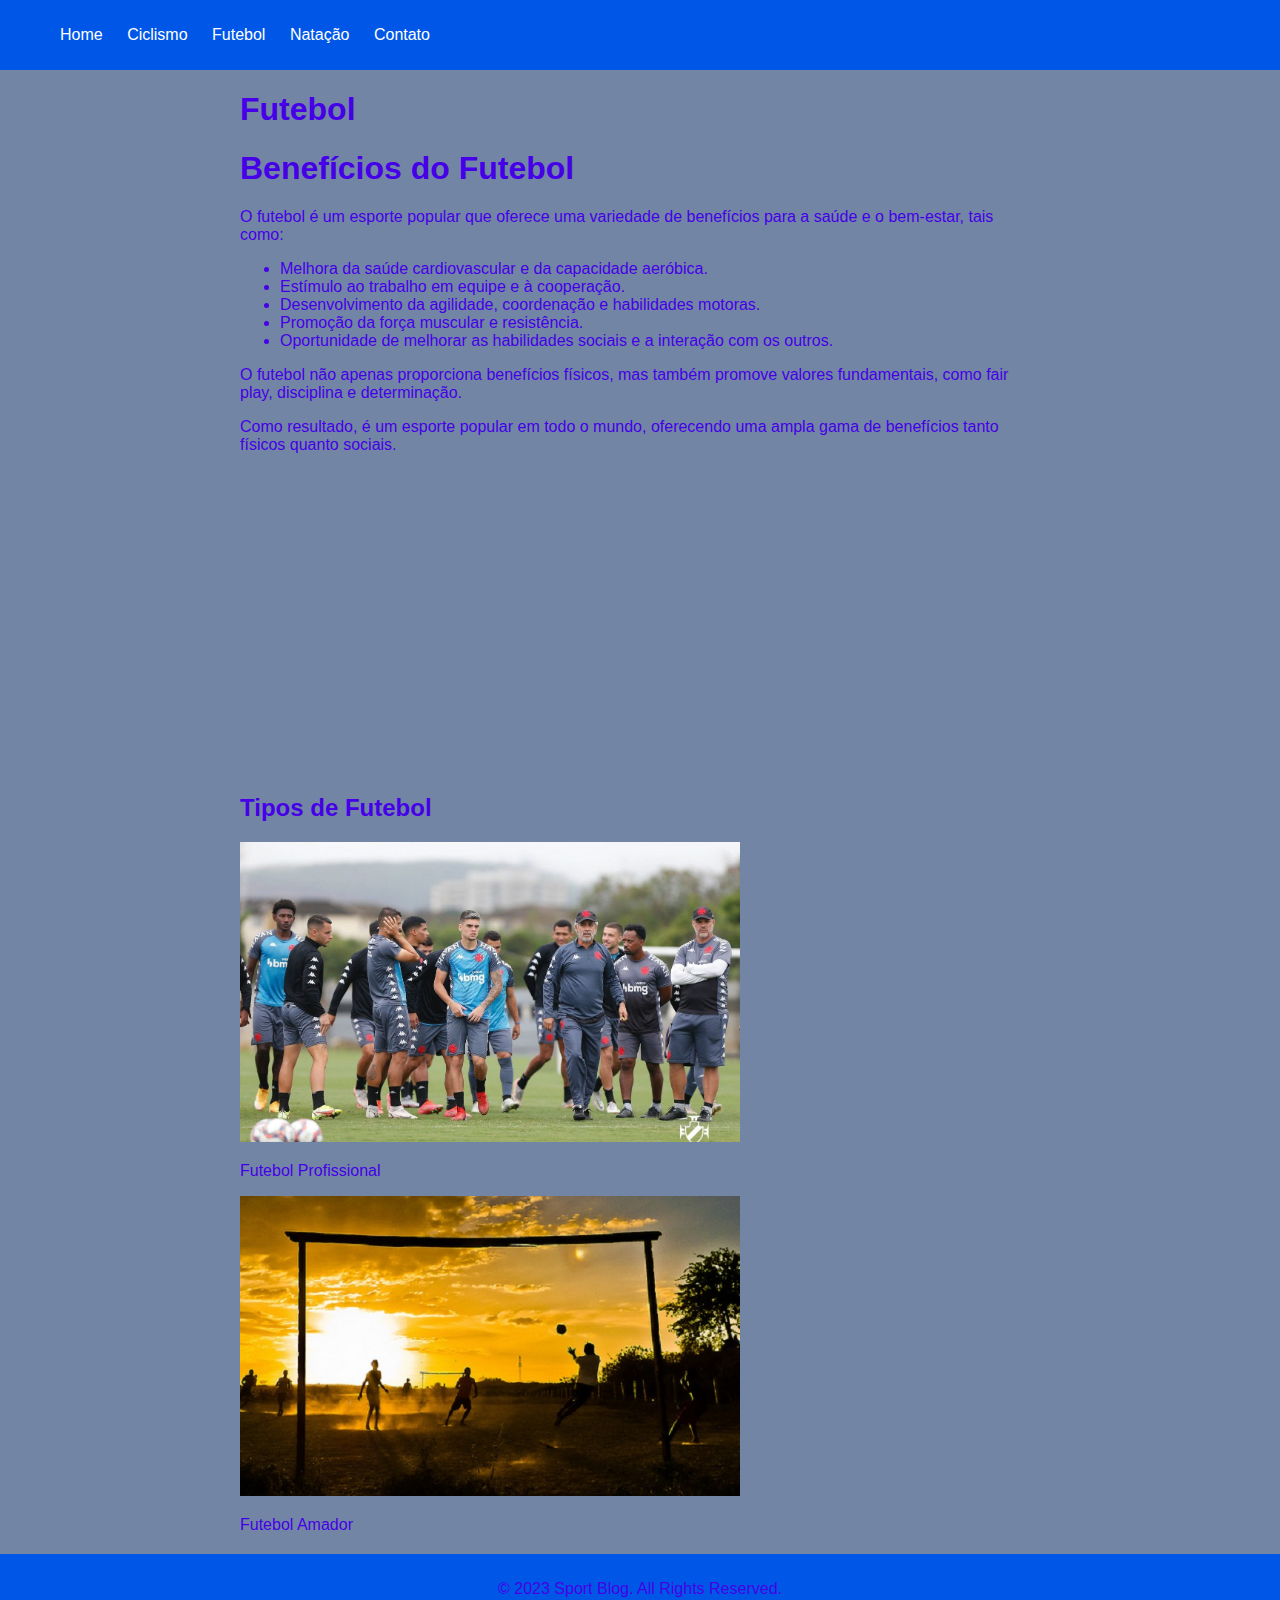
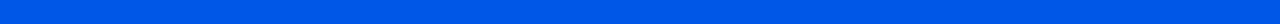
<file: HTML/Trabalho/page2.HTML>
<!DOCTYPE html>
<html lang="pt-br">

<head>
    <meta charset="UTF-8">
    <meta name="viewport" content="width=device-width, initial-scale=1.0">
    <title>Futebol</title>
    <link rel="stylesheet" href="index.css">
</head>

<body>
    <header>
        <nav>
            <ul>
                <li><a href="index.html">Home</a></li>
                <li><a href="page1.html">Ciclismo</a></li>
                <li><a href="page2.html">Futebol</a></li>
                <li><a href="page3.html">Natação</a></li>
                <li><a href="contato.html">Contato</a></li>
            </ul>
        </nav>
    </header>

    <main>
        <h1>Futebol</h1>
        <h1>Benefícios do Futebol</h1>
    <p>O futebol é um esporte popular que oferece uma variedade de benefícios para a saúde e o bem-estar, tais como:</p>
    <ul>
        <li>Melhora da saúde cardiovascular e da capacidade aeróbica.</li>
        <li>Estímulo ao trabalho em equipe e à cooperação.</li>
        <li>Desenvolvimento da agilidade, coordenação e habilidades motoras.</li>
        <li>Promoção da força muscular e resistência.</li>
        <li>Oportunidade de melhorar as habilidades sociais e a interação com os outros.</li>
        </ul>
        <p>O futebol não apenas proporciona benefícios físicos, mas também promove valores fundamentais, como fair play, disciplina e determinação.</p>
        <p>Como resultado, é um esporte popular em todo o mundo, oferecendo uma ampla gama de benefícios tanto físicos quanto sociais.</p>

        <iframe width="500" height="300" src="https://www.youtube.com/embed/1X1uPn47dUA?si=6dC_H5GjbYB7C6IV" title="Benefícios Futebol" frameborder="0" allow="accelerometer; autoplay; clipboard-write; encrypted-media; gyroscope; picture-in-picture; web-share" allowfullscreen></iframe>

        <h2>Tipos de Futebol</h2>
        <div>
            <img src="futebol1.jpg" alt="Futebol Profissional">
            <p>Futebol Profissional</p>
        </div>

        <div>
            <img src="futebol2.jpg" alt="Futebol Amador">
            <p>Futebol Amador</p>
        </div>
    </main>

    <footer>
        <p>© 2023 Sport Blog. All Rights Reserved.</p>
    </footer>
</body>

</html>
</file>
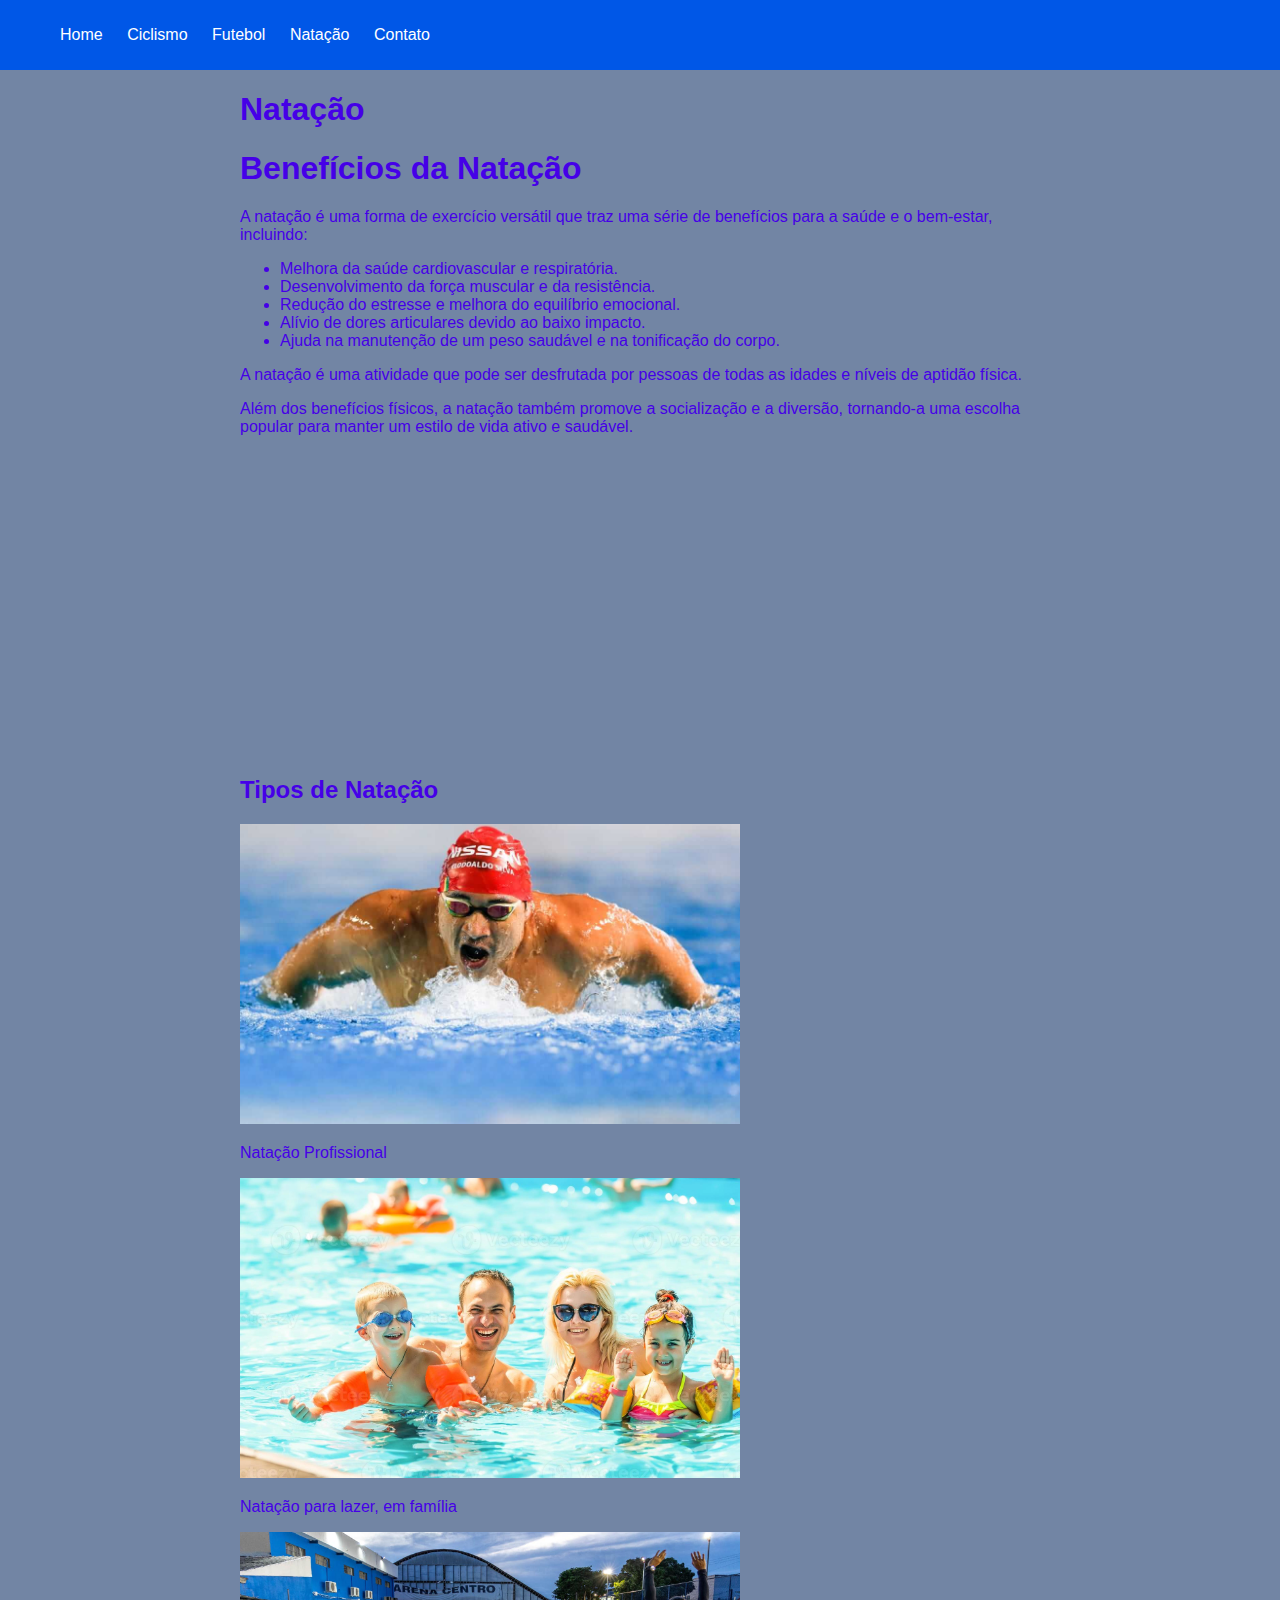
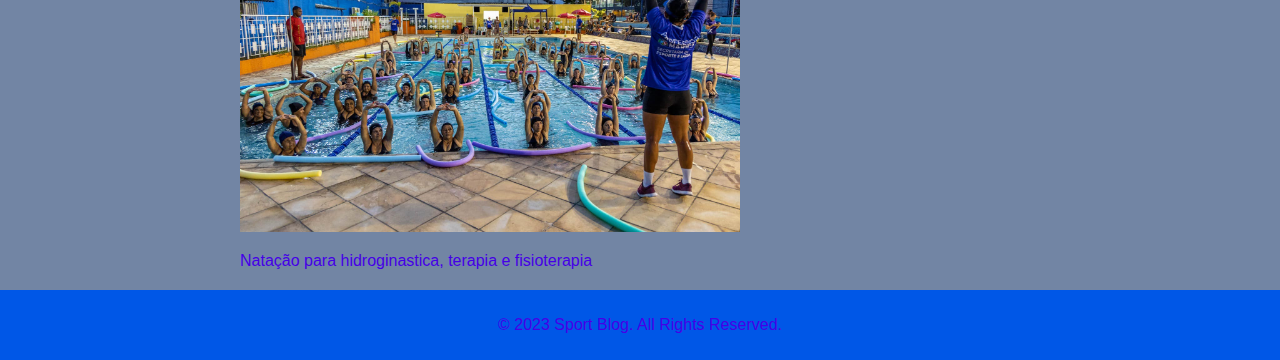
<file: HTML/Trabalho/page3.HTML>
<!DOCTYPE html>
<html lang="pt-br">

<head>
    <meta charset="UTF-8">
    <meta name="viewport" content="width=device-width, initial-scale=1.0">
    <title>Natação</title>
    <link rel="stylesheet" href="index.css">
</head>

<body>
    <header>
        <nav>
            <ul>
                <li><a href="index.html">Home</a></li>
                <li><a href="page1.html">Ciclismo</a></li>
                <li><a href="page2.html">Futebol</a></li>
                <li><a href="page3.html">Natação</a></li>
                <li><a href="contato.html">Contato</a></li>
            </ul>
        </nav>
    </header>

    <main>
        <h1>Natação</h1>
        <h1>Benefícios da Natação</h1>
    <p>A natação é uma forma de exercício versátil que traz uma série de benefícios para a saúde e o bem-estar, incluindo:</p>
    <ul>
        <li>Melhora da saúde cardiovascular e respiratória.</li>
        <li>Desenvolvimento da força muscular e da resistência.</li>
        <li>Redução do estresse e melhora do equilíbrio emocional.</li>
        <li>Alívio de dores articulares devido ao baixo impacto.</li>
        <li>Ajuda na manutenção de um peso saudável e na tonificação do corpo.</li>
    </ul>
    <p>A natação é uma atividade que pode ser desfrutada por pessoas de todas as idades e níveis de aptidão física.</p>
    <p>Além dos benefícios físicos, a natação também promove a socialização e a diversão, tornando-a uma escolha popular para manter um estilo de vida ativo e saudável.</p>

    <iframe width="500" height="300" src="https://www.youtube.com/embed/dBpfF5jM0Es?si=soWHqnDuBYsvGZOq" title="Benefícios Natação" frameborder="0" allow="accelerometer; autoplay; clipboard-write; encrypted-media; gyroscope; picture-in-picture; web-share" allowfullscreen></iframe>

    <h2>Tipos de Natação</h2>
        <div>
            <img src="natacao1.jpg" alt="Natação Profissional">
            <p>Natação Profissional</p>
        </div>

        <div>
            <img src="natacao2.jpg" alt="Natação lazer">
            <p>Natação para lazer, em família</p>
        </div>

        <div>
            <img src="hidroginastica.jpg" alt="Natação hidroginastica">
            <p>Natação para hidroginastica, terapia e fisioterapia</p>
        </div>
    </main>

    <footer>
        <p>© 2023 Sport Blog. All Rights Reserved.</p>
    </footer>
</body>

</html>
</file>
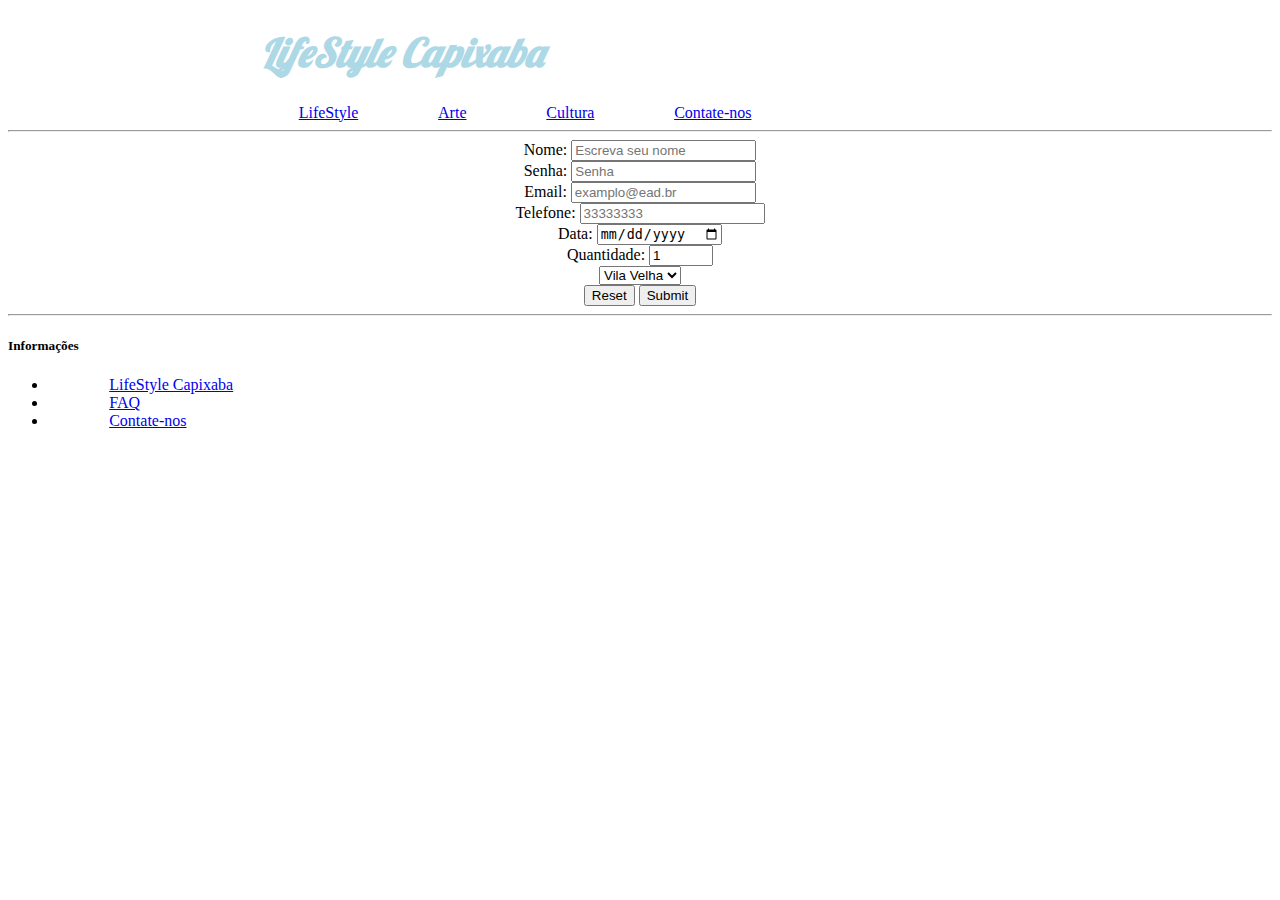
<file: HTML/PSW - Aula 3 - CSS/PSW-Aula 3 - CSS/index_contact.html>
<!DOCTYPE html>
<html>
  <head>
    <meta charset="utf-8">

    <!--Link para Folha de Estilo CSS-->
    <link rel="stylesheet" href="index.css">

    <!--<link rel="stylesheet" href="https://fonts.googleapis.com/css?family=Lobster"> -->
    <title>LifeStyle Capixaba</title>
  </head>

  <body>
    <header>
      <div class="header-conteiner">
        <div class="header-conteudo">
          <h1>LifeStyle <span class="capixaba">Capixaba</span></h1>
          <nav>
            <a href="./index.html">LifeStyle</a>
            <a href="#">Arte</a>
            <a href="#">Cultura</a>
            <a href="./index_contact.html">Contate-nos</a>
          </nav>
        </div>
      </div>
      <hr>
    </header>

    <main>
      <div class="main-conteiner">
        <div class="main-conteudo">
          <form action="script.php" method="get">
            <div >
              <label for="Nome">Nome:</label>
              <input type="text" name="Nome" placeholder="Escreva seu nome">
            </div>
            <div >
              <label for="Passwords">Senha:</label>
              <input type="password" name="password" placeholder="Senha" required>
            </div>
            <div >
              <label for="email">Email:</label>
              <input type="email" name="email" placeholder="examplo@ead.br">
            </div>
            <div >
              <label for="telefone">Telefone:</label>
              <input type="tel" name="telefone" placeholder="33333333">
            </div>
            <div >
              <label for="date">Data:</label>
              <input type="date" name="date">
            </div>
            <div >
              <label for="number">Quantidade:</label>
              <input type="number" name="number" min="0" max="100" value="1">
            </div>
            <div >
              <select name="cidade">
                <option value="">Vila Velha</option>
                <option value="">Vitoria</option>
                <option value="">Serra</option>
              </select>
            </div>

            <div >
              <input type="reset">
              <input type="submit">
            </div>
          </form>

        </div>
      </div>
      <hr>
    </main>

    <footer>
      <div class="footer-principal">
        <div class="footer-conteudo">
          <h5>Informações</h5>
          <ul>
            <li><a href="#">LifeStyle Capixaba</a></li>
            <li><a href="#">FAQ</a></li>
            <li><a href="#">Contate-nos</a></li>
          </ul>
        </div>
      </div>
    </footer>
  </body>
</html>
</file>
<file: HTML/index.css>
body {
    background-size: cover;
    background-image: url("fundo.jpg");
    background-position: right top;
  }
  
  h1 {
    font-family: cursive;
    font-size: 40px;
    color: darkgoldenrod;
    margin: 50px;
  }

  li {
    font-family: cursive;
    font-size: 30px;
    color: darkgoldenrod;
    margin: 5%;
  }
</file>
<file: HTML/Aula 02/index.css>
body {
    background-size: cover;
    background-image: url("fundo.jpg");
    background-position: right top;
  }
  
  h1 {
    font-family: cursive;
    font-size: 40px;
    color: darkgoldenrod;
    margin: 50px;
  }

  li {
    font-family: cursive;
    font-size: 30px;
    color: darkgoldenrod;
    margin: 5%;
  }
</file>
<file: HTML/Aula 03/index.css>
@import url('https://fonts.googleapis.com/css?family=Lobster');

h1{
  font-family: 'Lobster', sans-serif;
  color: lightblue;
  font-size: 40px;
  font-style: italic;
}

a{
  margin: 5%;

}
.img{
  width: 10%;
}

.qta1{
  padding: 10px;
  background-color: blue;
}

.qta2{
  padding: 10px;
  background-color: green;
}

.qta3{
  padding: 10px;
  background-color: red;
}

#imagem-convento{
  width: 50%;
  border-radius: 40px;
}

.main-conteudo{
  text-align: center;
}

.header-conteiner{
  display: block;
  width: 60%;
  margin: auto;
}
</file>
<file: HTML/PSW - Aula 4 e 5/index.css>
/*
Folha de Estilo site
LifeStyle Capixaba
*/

*{
  background-color: white;
}
h1{
  display: inline;
}
h2{
  display:inline ;
}

/*
h1,h2{
  display: inline;
  font-family: Lobster;
  color: lightblue;
  font-size: 40px;
  font-style: italic;
}*/

a{
  margin: 10px;
}

a:hover{
  opacity: 50%;
}

.capixaba{
  color: Pink;
}


.header-conteudo{
  text-align: center;
}

.main-conteudo{
  text-align: center;
}

.qta {
  padding: 10px;
  background-color: blue;
}

.main-conteiner{
  display: block;
  width: 60%;
  margin: auto;
}

#imagem-convento{
  width: 90%;
  border-radius: 20px;
}



/* Ancoras e Forms */
a{
  text-decoration: none;
}

a:link{
  color: black;
}

a:visited{
  color: red;
}

a:hover{
  opacity: 0.5;
}

a:active{
  color: green;
}



/*
EOF
*/
</file>
<file: HTML/Trabalho/index.css>
body {
  font-family: Arial, sans-serif;
  background-color: #476088c4;
  color: #4500e7;
  margin: 0;
  padding: 0;
}

p { color: #4500e7 }

header {
  background-color: #0057e7;
  color: #bb3e3e;
  padding: 10px 20px;
}

header nav ul li {
  display: inline;
  margin-right: 20px;
}

header nav ul li a {
  color: #ffffff;
  text-decoration: none;
}

main {
  max-width: 800px;
  margin: 20px auto;
  padding: 0 20px;
}

main h1 {
  font-size: 2em;
}

main h2 {
  font-size: 1.5em;
  margin-top: 20px;
}

footer {
  background-color: #0057e7;
  color: #ffffff;
  text-align: center;
  padding: 10px 0;
  bottom: 0;
  width: 100%;
}

img {
  height: 300px;
  object-fit: cover;
  width: 500px;
}
</file>
<file: HTML/PSW - Aula 3 - CSS/PSW-Aula 3 - CSS/index.css>
@import url('https://fonts.googleapis.com/css?family=Lobster');

h1{
  font-family: 'Lobster', sans-serif;
  color: lightblue;
  font-size: 40px;
  font-style: italic;
}

a{
  margin: 5%;

}
.img{
  width: 10%;
}

#imagem-convento{
  width: 50%;
  border-radius: 40px;
}

.main-conteudo{
  text-align: center;
}

.header-conteiner{
  display: block;
  width: 60%;
  margin: auto;
}
</file>
